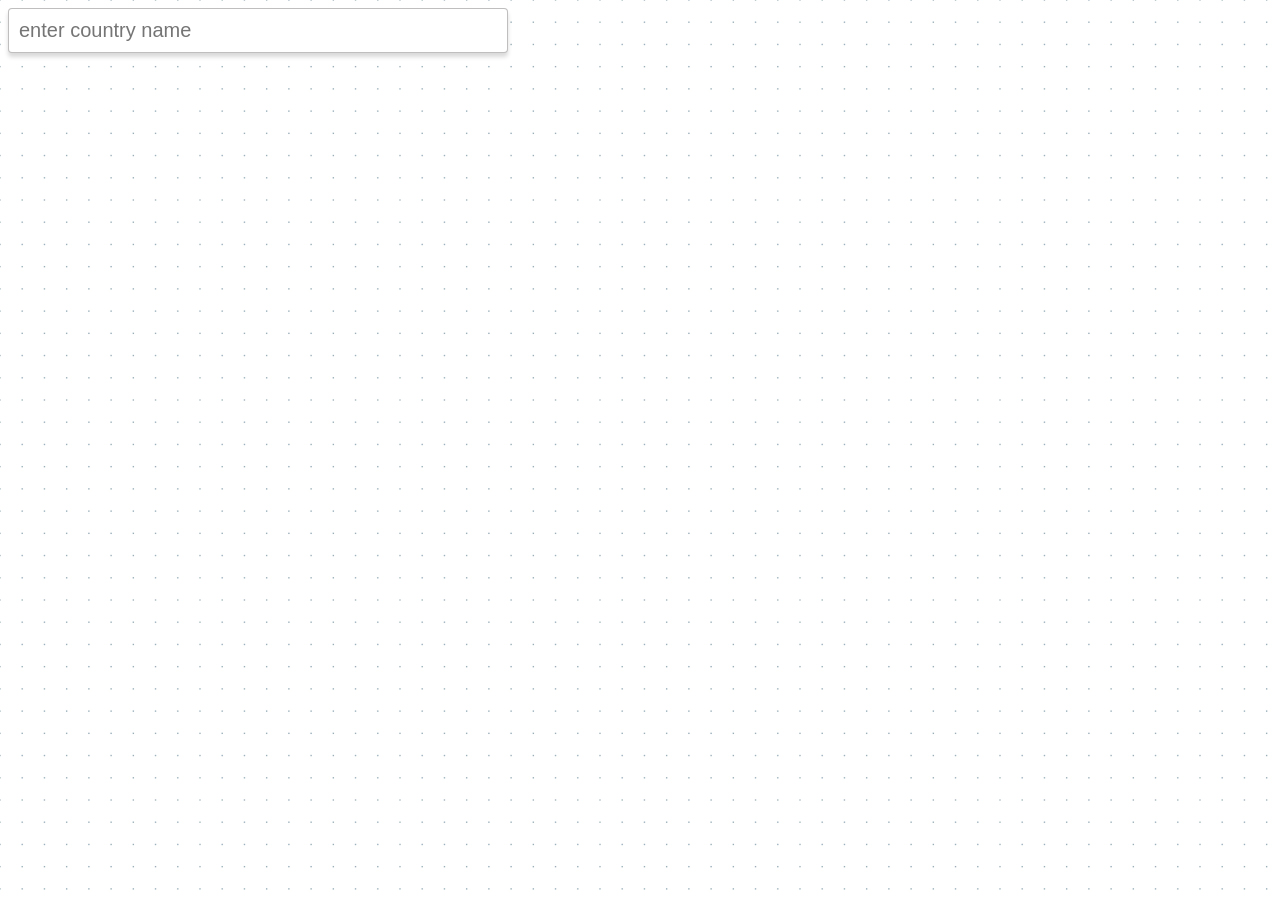
<file: index.html>
<!doctype html><html lang="en"><head><meta charset="UTF-8"><meta name="viewport" content="width=device-width,initial-scale=1"><meta http-equiv="X-UA-Compatible" content="ie=edge"><title>Find your country</title><link href="vendors.2.08766fcf51ee2248a943.css" rel="stylesheet"><link href="main.0.cdb0a012381fe18dbc33.css" rel="stylesheet"></head><body><input class="js-input" placeholder="enter country name"><div class="js-card-container"></div><script src="runtime.1ee16c2201d417984a0f.js"></script><script src="vendors.32030bbc9225d75edad7.js"></script><script src="main.0ec9c423af45666aacf6.js"></script></body></html>
</file>
<file: vendors.2.08766fcf51ee2248a943.css>
body>.pnotify.pnotify-positioned{position:fixed;z-index:100040}body>.pnotify.pnotify-modal{z-index:100042}.pnotify{height:auto;display:none;transition:opacity .1s linear;opacity:0}.pnotify.pnotify-positioned{position:absolute;z-index:1}.pnotify.pnotify-modal{z-index:3}.pnotify.pnotify-in{display:block;opacity:1}.pnotify.pnotify-initial{display:block}.pnotify-hidden{visibility:hidden}.pnotify.pnotify-move{transition:left .4s ease,top .4s ease,right .4s ease,bottom .4s ease}.pnotify.pnotify-fade-slow{transition:opacity .4s linear;opacity:0}.pnotify.pnotify-fade-slow.pnotify.pnotify-move{transition:opacity .4s linear,left .4s ease,top .4s ease,right .4s ease,bottom .4s ease}.pnotify.pnotify-fade-normal{transition:opacity .25s linear;opacity:0}.pnotify.pnotify-fade-normal.pnotify.pnotify-move{transition:opacity .25s linear,left .4s ease,top .4s ease,right .4s ease,bottom .4s ease}.pnotify.pnotify-fade-fast{transition:opacity .1s linear;opacity:0}.pnotify.pnotify-fade-fast.pnotify.pnotify-move{transition:opacity .1s linear,left .4s ease,top .4s ease,right .4s ease,bottom .4s ease}.pnotify.pnotify-masking{display:block;-webkit-mask-image:linear-gradient(180deg,rgba(0,0,0,.8),transparent 30px,transparent);mask-image:linear-gradient(180deg,rgba(0,0,0,.8),transparent 30px,transparent)}.pnotify.pnotify-masking.pnotify-stack-up{-webkit-mask-image:linear-gradient(0deg,rgba(0,0,0,.8),transparent 30px,transparent);mask-image:linear-gradient(0deg,rgba(0,0,0,.8),transparent 30px,transparent)}.pnotify.pnotify-masking.pnotify-stack-left{-webkit-mask-image:linear-gradient(270deg,rgba(0,0,0,.8),transparent 30px,transparent);mask-image:linear-gradient(270deg,rgba(0,0,0,.8),transparent 30px,transparent)}.pnotify.pnotify-masking.pnotify-stack-right{-webkit-mask-image:linear-gradient(90deg,rgba(0,0,0,.8),transparent 30px,transparent);mask-image:linear-gradient(90deg,rgba(0,0,0,.8),transparent 30px,transparent)}.pnotify.pnotify-fade-in,.pnotify.pnotify-masking-in{opacity:1}.pnotify .pnotify-shadow{box-shadow:0 6px 28px 0 rgba(0,0,0,.1)}.pnotify-container{position:relative;background-position:0 0;padding:.8em;height:100%;margin:0}.pnotify-container:after{content:" ";visibility:hidden;display:block;height:0;clear:both}.pnotify-closer,.pnotify-sticker{float:right;margin-left:.5em;cursor:pointer}[dir=rtl] .pnotify-closer,[dir=rtl] .pnotify-sticker{float:left;margin-right:.5em;margin-left:0}.pnotify-title{display:block;white-space:pre-line;margin-bottom:.4em;margin-top:0}.pnotify-text-with-max-height{overflow-y:auto;-ms-scroll-chaining:none;overscroll-behavior:contain;padding-bottom:.03em}.pnotify.pnotify-with-icon .pnotify-content{margin-left:24px}[dir=rtl] .pnotify.pnotify-with-icon .pnotify-content{margin-right:24px;margin-left:0}.pnotify-pre-line{white-space:pre-line}.pnotify-icon,.pnotify-icon span{display:block;float:left}[dir=rtl] .pnotify-icon,[dir=rtl] .pnotify-icon span{float:right}.pnotify-modal-overlay{background-color:rgba(0,0,0,.6);top:0;left:0;position:absolute;height:100%;width:100%;z-index:2;transition:opacity .25s linear;opacity:0;padding:0;display:flex;justify-content:center;align-items:flex-end}.pnotify-modal-overlay-up{align-items:flex-start}.pnotify-modal-overlay-left{justify-content:flex-start;align-items:center}.pnotify-modal-overlay-right{justify-content:flex-end;align-items:center}.pnotify-modal-overlay.pnotify-modal-overlay-in{opacity:1}.pnotify-modal-overlay-closes:after{content:"×";font-family:Arial;font-size:3rem;color:#fff;text-shadow:0 0 .4rem #fff}body>.pnotify-modal-overlay{position:fixed;z-index:100041}[data-pnotify].brighttheme-elem{border-radius:0}[data-pnotify].brighttheme-elem,[data-pnotify].brighttheme-elem.pnotify-mode-light{--notice-background-color:#ffffa2;--notice-border-color:#ff0;--notice-text-color:#4f4f00;--notice-icon-filter:invert(25%) sepia(12%) saturate(7007%) hue-rotate(38deg) brightness(99%) contrast(101%);--info-background-color:#8fcedd;--info-border-color:#0286a5;--info-text-color:#012831;--info-icon-filter:invert(11%) sepia(37%) saturate(1946%) hue-rotate(155deg) brightness(95%) contrast(99%);--success-background-color:#aff29a;--success-border-color:#35db00;--success-text-color:#104300;--success-icon-filter:invert(17%) sepia(94%) saturate(1055%) hue-rotate(70deg) brightness(90%) contrast(103%);--error-background-color:#ffaba2;--error-border-color:#ff1800;--error-text-color:#4f0800;--error-icon-filter:invert(9%) sepia(27%) saturate(7347%) hue-rotate(359deg) brightness(96%) contrast(108%)}@media (prefers-color-scheme:dark){[data-pnotify].brighttheme-elem.pnotify-mode-no-preference{--notice-background-color:#4f4f00;--notice-border-color:#282814;--notice-text-color:#ffffa2;--notice-icon-filter:invert(92%) sepia(18%) saturate(781%) hue-rotate(6deg) brightness(106%) contrast(107%);--info-background-color:#012831;--info-border-color:#0c1618;--info-text-color:#8fcedd;--info-icon-filter:invert(85%) sepia(14%) saturate(933%) hue-rotate(153deg) brightness(92%) contrast(87%);--success-background-color:#104300;--success-border-color:#152111;--success-text-color:#aff29a;--success-icon-filter:invert(90%) sepia(9%) saturate(1647%) hue-rotate(52deg) brightness(103%) contrast(90%);--error-background-color:#4f0800;--error-border-color:#281614;--error-text-color:#ffaba2;--error-icon-filter:invert(70%) sepia(24%) saturate(717%) hue-rotate(315deg) brightness(103%) contrast(104%)}}[data-pnotify].brighttheme-elem.pnotify-mode-dark{--notice-background-color:#4f4f00;--notice-border-color:#282814;--notice-text-color:#ffffa2;--notice-icon-filter:invert(92%) sepia(18%) saturate(781%) hue-rotate(6deg) brightness(106%) contrast(107%);--info-background-color:#012831;--info-border-color:#0c1618;--info-text-color:#8fcedd;--info-icon-filter:invert(85%) sepia(14%) saturate(933%) hue-rotate(153deg) brightness(92%) contrast(87%);--success-background-color:#104300;--success-border-color:#152111;--success-text-color:#aff29a;--success-icon-filter:invert(90%) sepia(9%) saturate(1647%) hue-rotate(52deg) brightness(103%) contrast(90%);--error-background-color:#4f0800;--error-border-color:#281614;--error-text-color:#ffaba2;--error-icon-filter:invert(70%) sepia(24%) saturate(717%) hue-rotate(315deg) brightness(103%) contrast(104%)}[data-pnotify] .brighttheme-notice{--brighttheme-background-color:var(--notice-background-color);--brighttheme-border-color:var(--notice-border-color);--brighttheme-text-color:var(--notice-text-color);--brighttheme-icon-filter:var(--notice-icon-filter);--brighttheme-primary-button-background-color:var(--notice-border-color);--brighttheme-primary-button-text-color:var(--notice-text-color)}[data-pnotify] .brighttheme-info{--brighttheme-background-color:var(--info-background-color);--brighttheme-border-color:var(--info-border-color);--brighttheme-text-color:var(--info-text-color);--brighttheme-icon-filter:var(--info-icon-filter);--brighttheme-primary-button-background-color:var(--info-border-color);--brighttheme-primary-button-text-color:var(--info-text-color)}[data-pnotify] .brighttheme-success{--brighttheme-background-color:var(--success-background-color);--brighttheme-border-color:var(--success-border-color);--brighttheme-text-color:var(--success-text-color);--brighttheme-icon-filter:var(--success-icon-filter);--brighttheme-primary-button-background-color:var(--success-border-color);--brighttheme-primary-button-text-color:var(--success-text-color)}[data-pnotify] .brighttheme-error{--brighttheme-background-color:var(--error-background-color);--brighttheme-border-color:var(--error-border-color);--brighttheme-text-color:var(--error-text-color);--brighttheme-icon-filter:var(--error-icon-filter);--brighttheme-primary-button-background-color:var(--error-border-color);--brighttheme-primary-button-text-color:var(--error-text-color)}[data-pnotify] .brighttheme-container{padding:1.3rem;background-color:var(--brighttheme-background-color);border:0 solid var(--brighttheme-border-color);color:var(--brighttheme-text-color)}[data-pnotify] .brighttheme-error{background-image:repeating-linear-gradient(135deg,transparent,transparent 35px,hsla(0,0%,100%,.3) 0,hsla(0,0%,100%,.3) 70px)}[data-pnotify].pnotify-with-icon .brighttheme-content{margin-left:calc(1.3rem + 16px)}[dir=rtl] [data-pnotify].pnotify-with-icon .brighttheme-content{margin-right:calc(1.3rem + 16px);margin-left:0}[data-pnotify] .brighttheme-title{font-size:1.2rem;line-height:1.4rem;margin-top:-.1rem;margin-bottom:0}[data-pnotify] .brighttheme-text{font-size:1rem;line-height:1.2rem;margin-top:0}[data-pnotify] .brighttheme-confirm,[data-pnotify] .brighttheme-title+.brighttheme-text{margin-top:1rem}[data-pnotify] .brighttheme-closer,[data-pnotify] .brighttheme-icon,[data-pnotify] .brighttheme-sticker{display:flex;justify-content:center;align-items:center}[data-pnotify] .brighttheme-icon,[data-pnotify] .brighttheme-icon>span,[data-pnotify] .brighttheme-icon>span:after{width:1.2rem;height:1.2rem;line-height:1.2rem}[data-pnotify] .brighttheme-icon-closer,[data-pnotify] .brighttheme-icon-closer:after,[data-pnotify] .brighttheme-icon-sticker,[data-pnotify] .brighttheme-icon-sticker:after{width:1rem;height:1rem;line-height:1rem}[data-pnotify] .brighttheme-icon-notice:after{-webkit-filter:var(--brighttheme-icon-filter);filter:var(--brighttheme-icon-filter);content:url([data-uri])}[data-pnotify] .brighttheme-icon-info:after{-webkit-filter:var(--brighttheme-icon-filter);filter:var(--brighttheme-icon-filter);content:url([data-uri])}[data-pnotify] .brighttheme-icon-success:after{-webkit-filter:var(--brighttheme-icon-filter);filter:var(--brighttheme-icon-filter);content:url([data-uri])}[data-pnotify] .brighttheme-icon-error:after{-webkit-filter:var(--brighttheme-icon-filter);filter:var(--brighttheme-icon-filter);content:url([data-uri])}[data-pnotify] .brighttheme-icon-closer:after{-webkit-filter:var(--brighttheme-icon-filter);filter:var(--brighttheme-icon-filter);content:url([data-uri])}[data-pnotify] .brighttheme-icon-sticker:after{-webkit-filter:var(--brighttheme-icon-filter);filter:var(--brighttheme-icon-filter);content:url([data-uri])}[data-pnotify] .brighttheme-icon-sticker.brighttheme-icon-stuck:after{-webkit-filter:var(--brighttheme-icon-filter);filter:var(--brighttheme-icon-filter);content:url([data-uri])}[data-pnotify] .brighttheme-prompt-bar{margin-bottom:1rem}[data-pnotify] .brighttheme-action-bar,[data-pnotify] .brighttheme-prompt-bar{width:100%;box-sizing:border-box}[data-pnotify] .brighttheme-btn{text-transform:uppercase;font-weight:700;padding:.4rem 1rem;border:none;background:transparent;cursor:pointer;color:var(--brighttheme-text-color)}[data-pnotify] .brighttheme-btn-primary{background-color:var(--brighttheme-primary-button-background-color);color:var(--brighttheme-primary-button-text-color)}[data-pnotify] .brighttheme-countdown{background-color:var(--brighttheme-background-color)}[data-pnotify] .brighttheme-countdown-bar{background-color:var(--brighttheme-border-color)}[data-pnotify] .brighttheme-paginate{display:inline-flex;flex-direction:column}[data-pnotify] .brighttheme-paginate-btn{width:1em;height:1em;line-height:.5em;border:0;padding:0;background:transparent}[data-pnotify] .brighttheme-paginate-previous{margin-right:0}[data-pnotify] .brighttheme-paginate-next{margin-left:0}[data-pnotify] .brighttheme-paginate-btn:disabled:after,[data-pnotify] .brighttheme-paginate-btn[aria-disabled=true]:after{opacity:.5}[data-pnotify] .brighttheme-paginate-previous:after{-webkit-filter:var(--brighttheme-icon-filter);filter:var(--brighttheme-icon-filter);content:url([data-uri])}[data-pnotify] .brighttheme-paginate-next:after{-webkit-filter:var(--brighttheme-icon-filter);filter:var(--brighttheme-icon-filter);content:url([data-uri])}[data-pnotify] .brighttheme-paginate-count-of{opacity:.8}.pnotify-action-bar,.pnotify-prompt-bar{margin-top:5px;clear:both}.pnotify-action-bar{display:flex;flex-wrap:wrap;justify-content:flex-end}.pnotify-prompt-input{margin-bottom:5px;display:block;width:100%}
</file>
<file: main.0.cdb0a012381fe18dbc33.css>
html{box-sizing:border-box}*,:after,:before{box-sizing:inherit}body{font-family:-apple-system,BlinkMacSystemFont,Segoe UI,Roboto,Oxygen-Sans,Ubuntu,Cantarell,Helvetica Neue,sans-serif,Apple Color Emoji,Segoe UI Emoji,Segoe UI Symbol;font-size:30px;background-image:url(images/bg-pattern.png)}.js-input{min-width:500px;padding:10px;font-family:inherit;font-size:20px;border:1px solid rgba(43,42,42,.3);border-radius:4px;box-shadow:0 4px 4px rgba(0,0,0,.15)}.card{display:flex;margin-top:40px}.card-img{display:block;width:320px;height:auto}.card-body{margin-right:20px}.card-title{margin-top:20px;font-size:25px;text-transform:uppercase}.card-text{margin:0 0 20px;font-size:18px}
</file>
